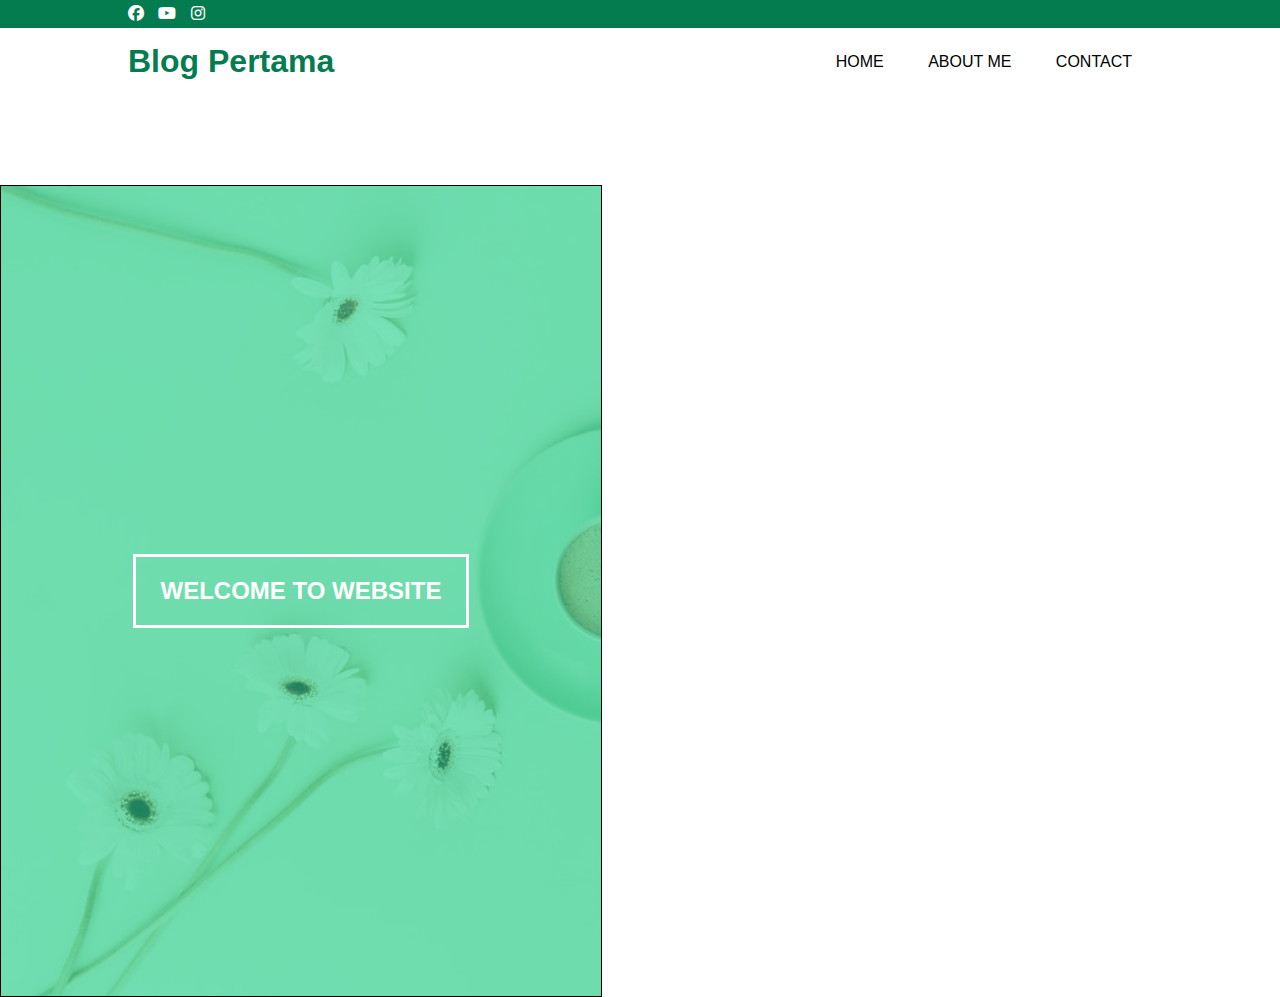
<file: online shop/index.html>
<!DOCTYPE html>
<html>
<head>
        <meta charset="utf-8">
        <meta name="viewport" content="width=device-widht, initial-scale=1">
        <title>Website Pertama</title>
        <link rel="stylesheet" type="text/css" href="css/style.css">
        <link rel="stylesheet" type="text/css" href="https://cdnjs.cloudflare.com/ajax/libs/font-awesome/6.1.1/css/all.min.css"
</head>
<body>

    <!-- header -->
    <div class="medsos">
        <div class="container">
            <ul>
                <li><a href="#"><i class="fab fa-facebook"></i></a></li>
                <li><a href="#"><i class="fab fa-youtube"></i></a></li>
                <li><a href="#"><i class="fab fa-instagram"></i></a></li>
            </ul>
        </div>
    </div>
    <header>
            <div class="container">
            <h1><a href="index.html"></a>Blog Pertama</h1>
            <ul>
                <li ><a href="index.html">HOME</a></li>
                <li><a href="aboutme.html">ABOUT ME</a></li>
                <li><a href="contact.html">CONTACT</a></li>
            </ul>
            </div>
    </header>
 
    <!-- banner -->
    <section class="banner">
            <h2>WELCOME TO WEBSITE</h2> 
    </section>
</body>
</html>
</file>
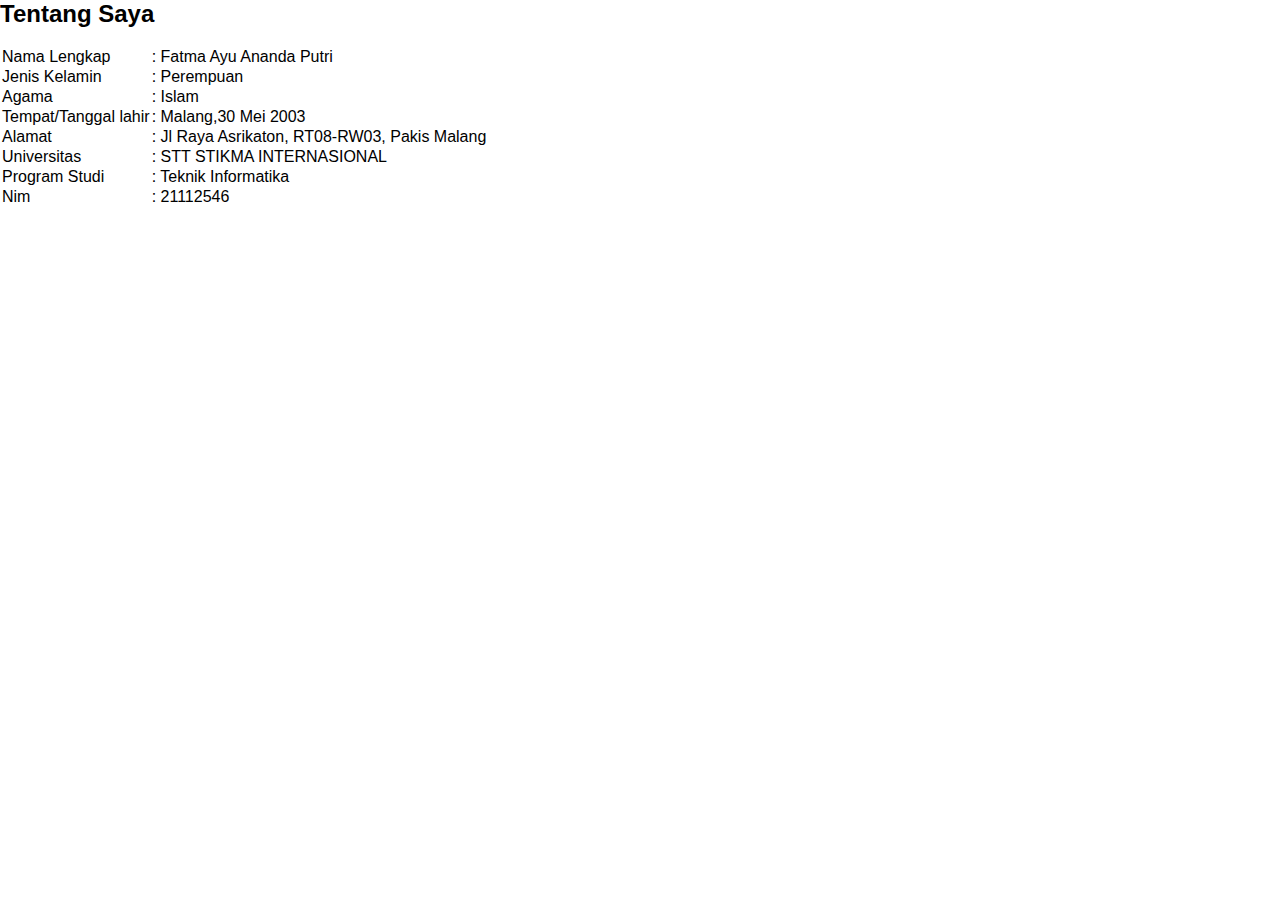
<file: online shop/aboutme.html>
<!DOCTYPE html>
<html>
<head>
        <meta charset="utf-8">
        <meta name="viewport" content="width=device-widht, initial-scale=1">
        <title>Website Pertama</title>
        <link rel="stylesheet" type="text/css" href="css/style.css">
        <link rel="stylesheet" type="text/css" href="https://cdnjs.cloudflare.com/ajax/libs/font-awesome/6.1.1/css/all.min.css"
</head>
<body>
    <h2>Tentang Saya</h2><br>
    <table class="table">
        <tr>
            <td>Nama Lengkap</td>
            <td>: Fatma Ayu Ananda Putri</td>
        </tr>
        <tr>
            <td>Jenis Kelamin</td>
            <td>: Perempuan</td>
        </tr>
        <tr>
            <td>Agama</td>
            <td>: Islam</td>
        </tr>
        <tr>
            <td>Tempat/Tanggal lahir</td>
            <td>: Malang,30 Mei 2003</td>
        
        </tr>
        <tr>
            <td>Alamat</td>
            <td>: Jl Raya Asrikaton, RT08-RW03, Pakis Malang</td>
        </tr>
        <tr>
            <td>Universitas</td>
            <td>: STT STIKMA INTERNASIONAL</td>
        </tr>
        <tr>
            <td>Program Studi</td>
            <td>: Teknik Informatika</td>
        </tr>
        <tr>
            <td>Nim</td>
            <td>: 21112546</td>
        </tr>
        
 
</body>
</html>
</file>
<file: online shop/css/style.css>
*{
        padding: 0;
        margin: 0;
        font-family: sans-serif;
}
a{
    color: inherit;
    text-decoration: none;
}
.medsos{
    padding: 5px 0;
    background-color: #057C4F;
}
.medsos ul li{
    display: inline-block;
    color: #fff;
    margin-right: 10px;
}
.container{
    width: 80%;
    margin: 0 auto;
}
header{
  
}
header h1{
    float: left;
    padding: 15px 0;
    color: #057C4F;
}
header ul{
     float: right;
}
header ul li{
    display: inline-block;
}
header ul li a{
    padding: 25px 20px;
    display: inline-block;
}
header ul li a:hover{
    background-color: #057C4F;
    transition: .5s ease-in-out;
    transition-delay: .3s;
    border-radius: 8px;
    

}
.active{
    background-color: #057C4F;
    color: sss#fff;  
}

.banner{
    position: relative ;
    top: 90px;
    height: 90vh;
    width: 600px;
    border: 1px solid;
    background-image: url(../img/banner.jfif);
    background-size: cover;
    display: flex;
    justify-content: center;
    align-items: center;
}
.banner::after{
    content: " ";
    display: block;
    position: absolute;
    top: 0;
    left: 0;
    right: 0;
    bottom: 0;
    background-color:rgba(40, 216, 149, .6);
}
.banner h2{
    color: #fff;
    z-index: 1;
    padding: 20px 25px;
    border: 3px solid #fff;
}
.section{
    padding: 50px 0;
}
</file>
